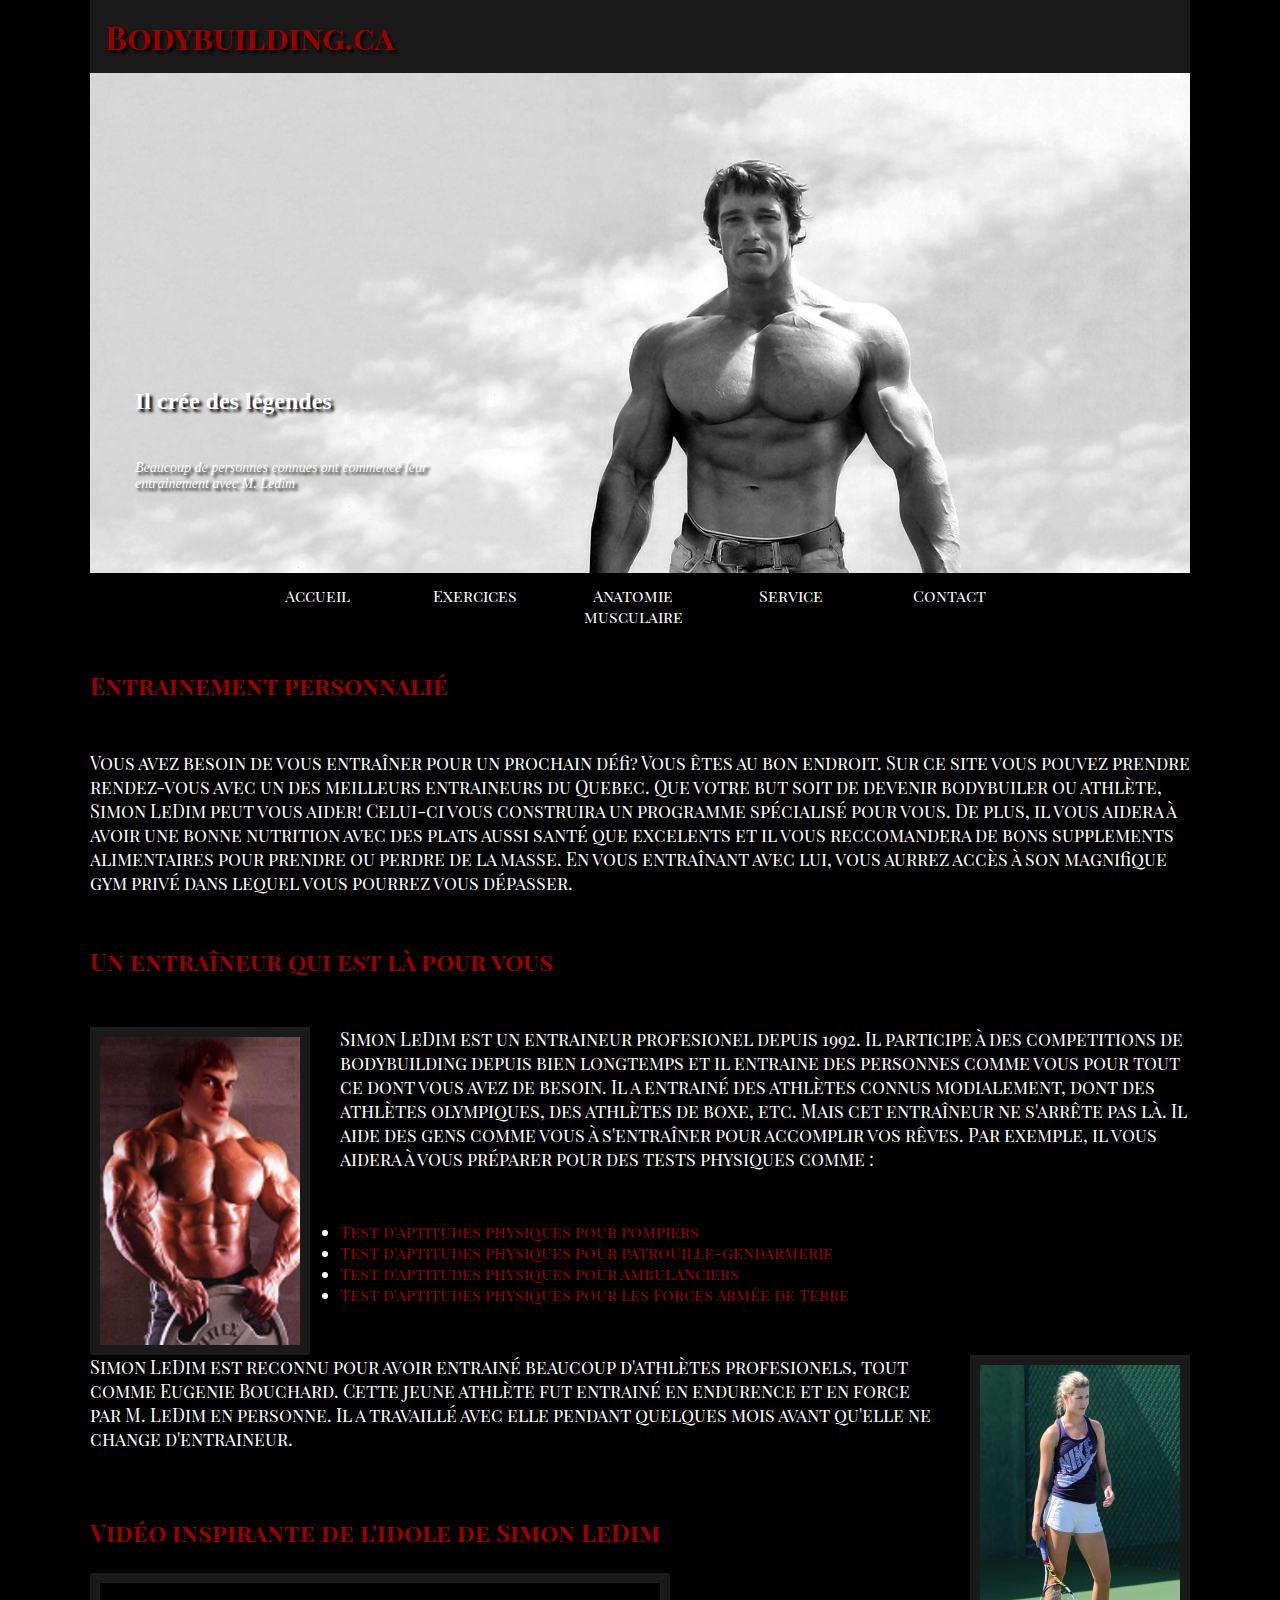
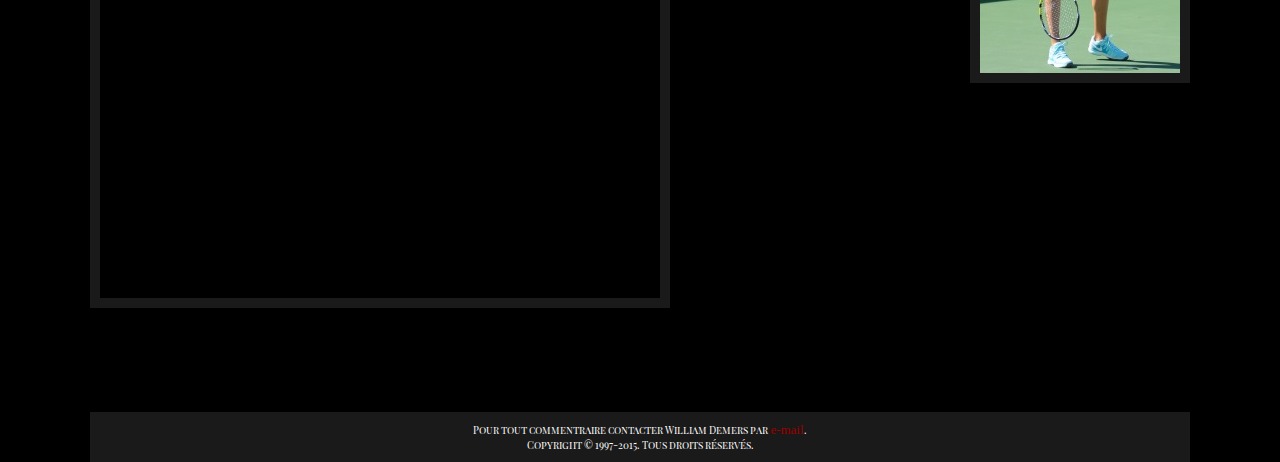
<file: index.html>
<!DOCTYPE html>
<html>
	<head>
		<title>BODYBUILDING.CA</title>
		<meta charset="utf-8" />
		<link rel="stylesheet" href="css/stylesheet.css" />
		<link rel="icon" type="image/png" href="images/muscle_haut_page.png" />
		<link href='https://fonts.googleapis.com/css?family=Playfair+Display+SC:400,900' rel='stylesheet' type='text/css'>
	</head>
	
	<body>
		<div id="container">
			<header>
				<h1>Bodybuilding.ca</h1>
				<div id="slider">
<div class="slides">

<!-- First slide -->
<div class="slider">
<div class="legend"></div>
<div class="content">
<div class="content-txt">
<h1> Il crée des légendes </h1>
<h2> Beaucoup de personnes connues ont commencé leur entrainement avec M. Ledim </h2>
</div>
</div>
<div class="images">
<img src="images/Arnol.jpg" alt="Arnold">
</div>
</div>

<!-- Second slide -->
<div class="slider">
<div class="legend"></div>
<div class="content">
<div class="content-txt">
<h1> Une salle faite pour vous </h1>
<h2> Notre entraineur à une salle d'éntrainement qui conviens à tous </h2>
</div>
</div>
<div class="images">
<img src="images/Gym_1.jpg" alt="Gym">
</div>
</div>

<!-- Third slide -->
<div class="slider">
<div class="legend"></div>
<div class="content">
<div class="content-txt">
<h1> Il vous prépare à toute éventualité</h1>
<h2> Si vous pensez ne pas être prêt pour votre prochain défi, vous êtes au bon endroit! </h2>
</div>
</div>
<div class="images">
<img src="images/Arny.jpg" alt="Army">
</div>
</div>

<!-- Fourth slide -->
<div class="slider">
<div class="legend"></div>
<div class="content">
<div class="content-txt">
<h1> Just do it! </h1>
</div>
</div>
<div class="images">
<img src="images/nowhere.jpg" alt="Personne musclé">
</div>
</div>

</div>
</div>
			</header>
			<nav>
				<ul>
					<li><a href="index.html">Accueil<br/>&nbsp;</a></li>
					<li><a href="Exercices.html">Exercices<br/>&nbsp;</a></li>
					<li><a href="Anatomie_musculaire.html">Anatomie musculaire</a></li>
					<li><a href="Service.html">Service<br/>&nbsp;</a></li>
					<li><a href="Contact.html">Contact<br/>&nbsp;</a></li>
				</ul>
			</nav>
			<section>
				<h2> Entrainement personnalié </h2>
				<p> Vous avez besoin de vous entraîner pour un prochain défi? Vous êtes au bon endroit. Sur ce site vous pouvez prendre rendez-vous avec un des meilleurs entraineurs du Quebec. Que votre but soit de devenir bodybuiler ou athlète, Simon LeDim peut vous aider!
				Celui-ci vous construira un programme spécialisé pour vous. De plus, il vous aidera à avoir une bonne nutrition avec des plats aussi santé que excelents et il vous reccomandera de bons supplements alimentaires pour prendre ou perdre de la masse.
				En vous entraînant avec lui, vous aurrez accès à son magnifique gym privé dans lequel vous pourrez vous dépasser.</p>
				
				
				<h2>Un entraîneur qui est là pour vous</h2>
				<p><img src="images/super_dim.png" class="left" alt="LeDim"/>Simon LeDim est un entraineur profesionel depuis 1992. Il participe à des competitions de bodybuilding depuis bien longtemps et il entraine des personnes comme vous pour tout ce dont vous avez de besoin. Il a entrainé des athlètes connus modialement, dont des athlètes olympiques, des athlètes de boxe, etc.
				Mais cet entraîneur ne s'arrête pas là. Il aide des gens comme vous à s'entraîner pour accomplir vos rêves. Par exemple, il vous aidera à vous préparer pour des tests physiques comme : </p>
				<ul>
					<li><a href="http://www2.cslaval.qc.ca/ipiq/IMG/pdf/testsprealables.pdf" target="_blank">Test d'aptitudes physiques pour pompiers</a></li>
					<li><a href="http://www.enpq.qc.ca/fileadmin/Fichiers_client/centre_documentaire/tap_enpq_2007.pdf" target="_blank">Test d'aptitudes physiques pour patrouille-gendarmerie</a></li>
					<li><a href="http://www.cegepsth.qc.ca/sites/default/files/images/programmes/TAPTAP.pdf" target="_blank">Test d'aptitudes physiques pour ambulanciers </a></li>
					<li><a href="http://www.cmrsj-rmcsj.forces.gc.ca/videos/tap-ppt/ftr-taf-fra.asp" target="_blank">Test d'aptitudes physiques pour les Forces Armée de Terre</a></li>
				</ul>
				<p><a href="https://fr.wikipedia.org/wiki/Eugenie_Bouchard" target="_blank"><img src="images/Eugenie_Bouchard.jpg" class="right" alt="Eugenie Bouchard"/></a>Simon LeDim est reconnu pour avoir entrainé beaucoup d'athlètes profesionels, tout comme Eugenie Bouchard. Cette jeune athlète fut entrainé en endurence et en force par
				M. LeDim en personne. Il a travaillé avec elle pendant quelques mois avant qu'elle ne change d'entraineur.
				
				<h2 class="inspiration"> Vidéo inspirante de l'idole de Simon LeDim </h2>
				<iframe class="video1" width="560" height="315" src="https://www.youtube.com/embed/o9zCgPtsups" frameborder="0" allowfullscreen></iframe>
			</section>
			<footer>
				<p>Pour tout commentraire contacter William Demers par <a href="mailto:dimers@hotmail.com">e-mail</a>.</p>
				<p>Copyright © 1997-2015. Tous droits réservés.</p>
			</footer>
		</div>
	</body>
</html>
</file>
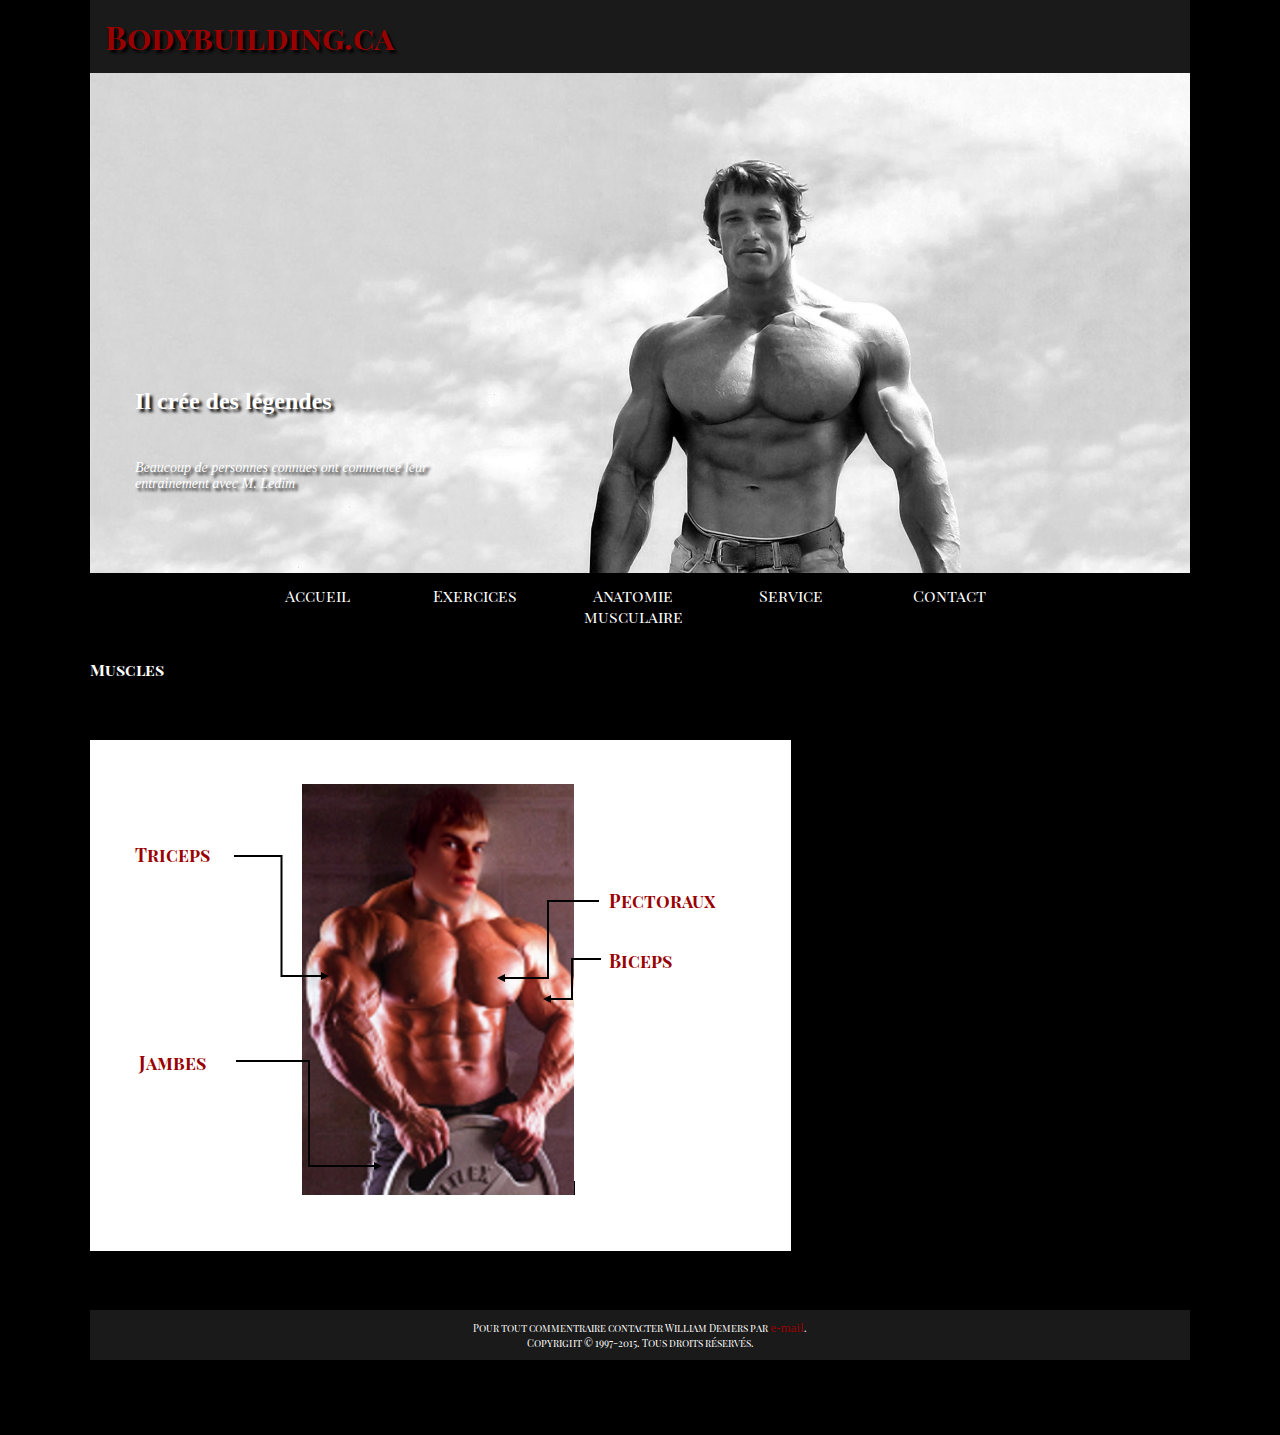
<file: Anatomie_musculaire.html>
<!DOCTYPE html>
<html>
	<head>
		<title>BODYBUILDING.CA</title>
		<meta charset="utf-8" />
		<link rel="stylesheet" href="css/stylesheet.css" />
		<link rel="icon" type="image/png" href="images/muscle_haut_page.png" />
		<link href='https://fonts.googleapis.com/css?family=Playfair+Display+SC:400,900' rel='stylesheet' type='text/css'>
	</head>
	
	<body>
		<div id="container">
			<header>
				<h1>Bodybuilding.ca</h1>
				<div id="slider">
<div class="slides">

<!-- First slide -->
<div class="slider">
<div class="legend"></div>
<div class="content">
<div class="content-txt">
<h1> Il crée des légendes </h1>
<h2> Beaucoup de personnes connues ont commencé leur entrainement avec M. Ledim </h2>
</div>
</div>
<div class="images">
<img src="images/Arnol.jpg" alt="Arnold">
</div>
</div>

<!-- Second slide -->
<div class="slider">
<div class="legend"></div>
<div class="content">
<div class="content-txt">
<h1> Une salle faite pour vous </h1>
<h2> Notre entraineur à une salle d'éntrainement qui conviens à tous </h2>
</div>
</div>
<div class="images">
<img src="images/Gym_1.jpg" alt="Gym">
</div>
</div>

<!-- Third slide -->
<div class="slider">
<div class="legend"></div>
<div class="content">
<div class="content-txt">
<h1> Il vous prépare à toute éventualité</h1>
<h2> Si vous pensez ne pas être prêt pour votre prochain défi, vous êtes au bon endroit! </h2>
</div>
</div>
<div class="images">
<img src="images/Arny.jpg" alt="Army">
</div>
</div>

<!-- Fourth slide -->
<div class="slider">
<div class="legend"></div>
<div class="content">
<div class="content-txt">
<h1> Just do it! </h1>
</div>
</div>
<div class="images">
<img src="images/nowhere.jpg" alt="Personne musclé">
</div>
</div>

</div>
</div>
			</header>
			<nav>
				<ul>
					<li><a href="index.html">Accueil<br/>&nbsp;</a></li>
					<li><a href="Exercices.html">Exercices<br/>&nbsp;</a></li>
					<li><a href="Anatomie_musculaire.html">Anatomie musculaire</a></li>
					<li><a href="Service.html">Service<br/>&nbsp;</a></li>
					<li><a href="Contact.html">Contact<br/>&nbsp;</a></li>
				</ul>
			</nav>
			<section>
			<h4>Muscles</h4>
				<div style="position:relative; height:500px">
				
				<div style="position:absolute;z-index:1"><img src="images/Dim_muscle.PNG" alt="LeDim"></div>
				
				<div style="position:absolute;top:87px; width:165px; height:400px; z-index:2;font-size:200%">
				<center><b><a href="https://fr.wikipedia.org/wiki/Muscle_triceps" target="_blank">Triceps</a></b></center>
				</div> 
				<div style="position:absolute;top:193px; width:1100px; height:400px; z-index:3;font-size:200%">
				<center><b><a href="https://fr.wikipedia.org/wiki/Muscle_biceps" target="_blank">Biceps</a></b></center>
				</div>
				<div style="position:absolute;top:133px; width:1145px; height:50px; z-index:4;font-size:200%">
				<center><b><a href="https://fr.wikipedia.org/wiki/Pectoral" target="_blank">Pectoraux</a></b></center>
				</div>
				<div style="position:absolute;top:295px; width:165px; height:400px; z-index:5;font-size:200%">
				<center><b><a href="https://fr.wikipedia.org/wiki/Liste_des_muscles_du_corps_humain#Muscles_de_la_jambe_.2824.29" target="_blank">Jambes</a></b></center>
				</div>
				</div>
				
			</section>
			<footer>
				<p>Pour tout commentraire contacter William Demers par <a href="mailto:dimers@hotmail.com">e-mail</a>.</p>
				<p>Copyright © 1997-2015. Tous droits réservés.</p>
			</footer>
		</div>
	</body>
</html>
</file>
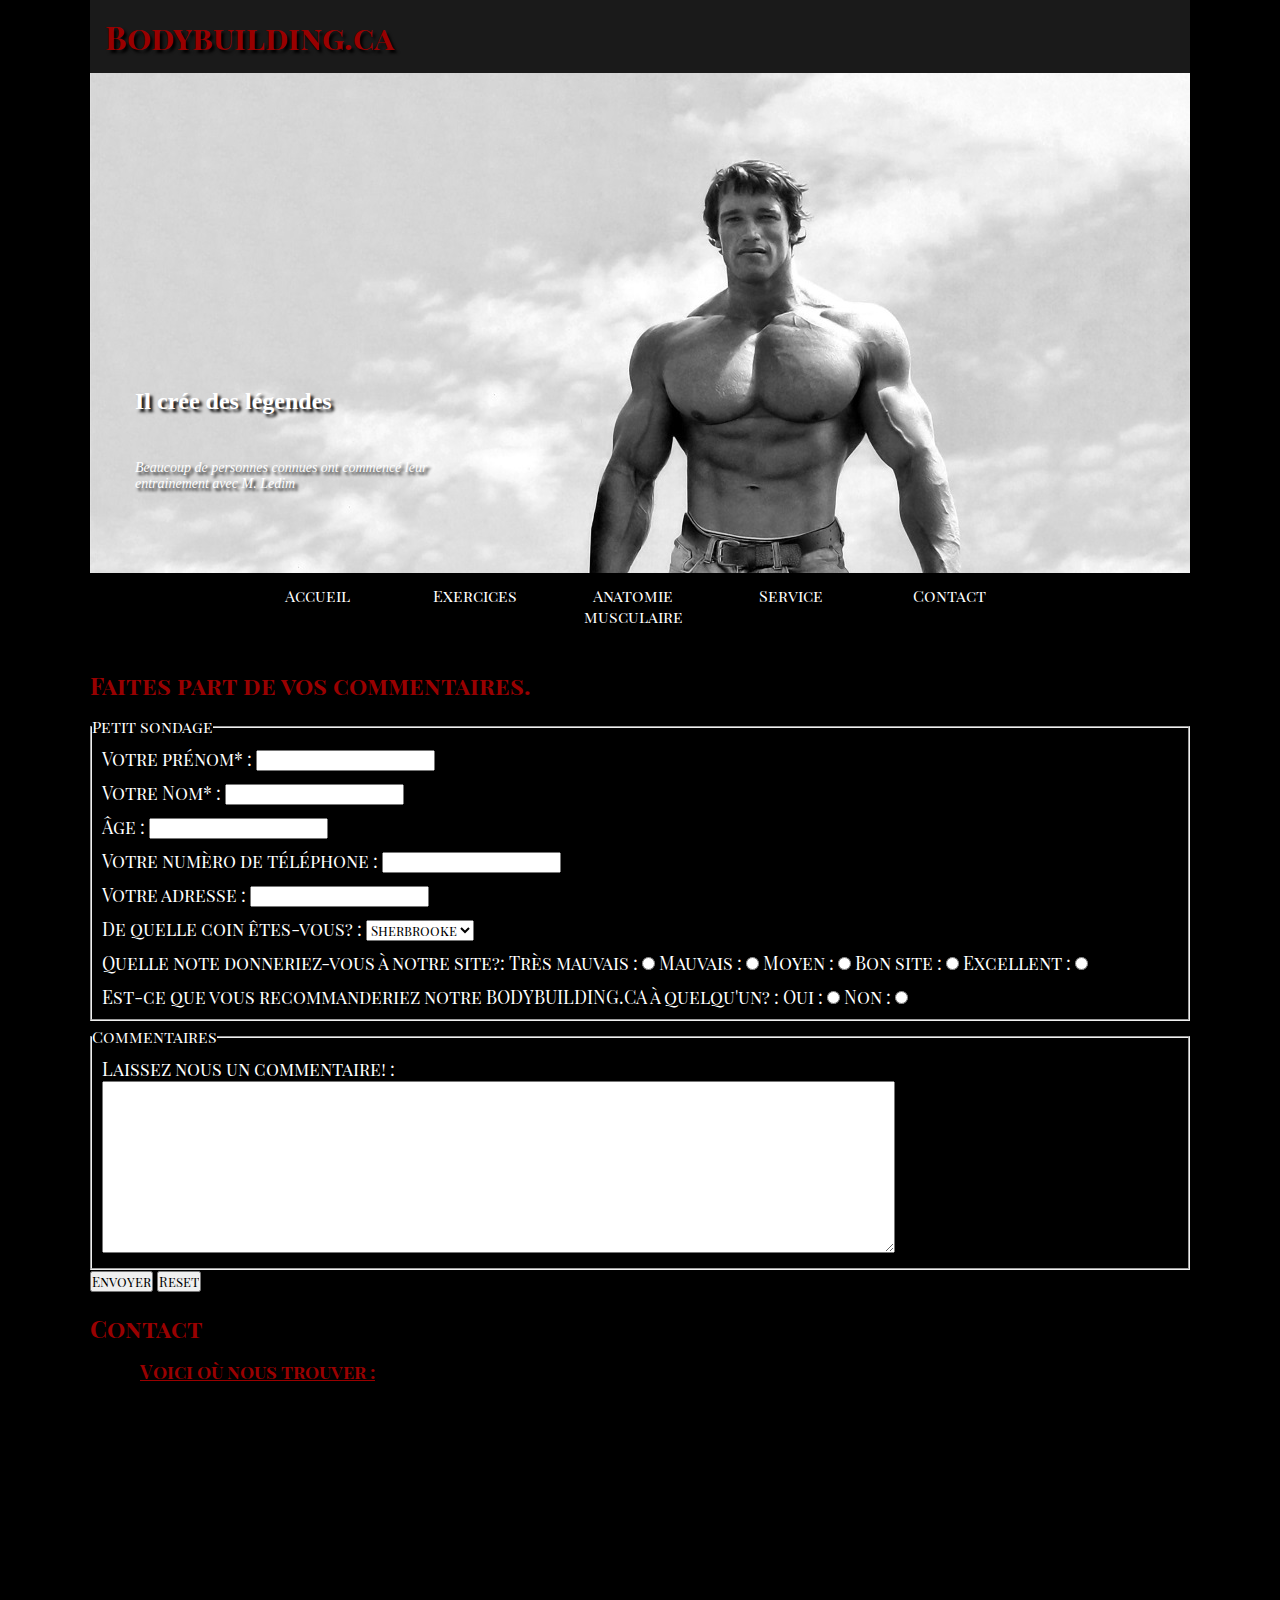
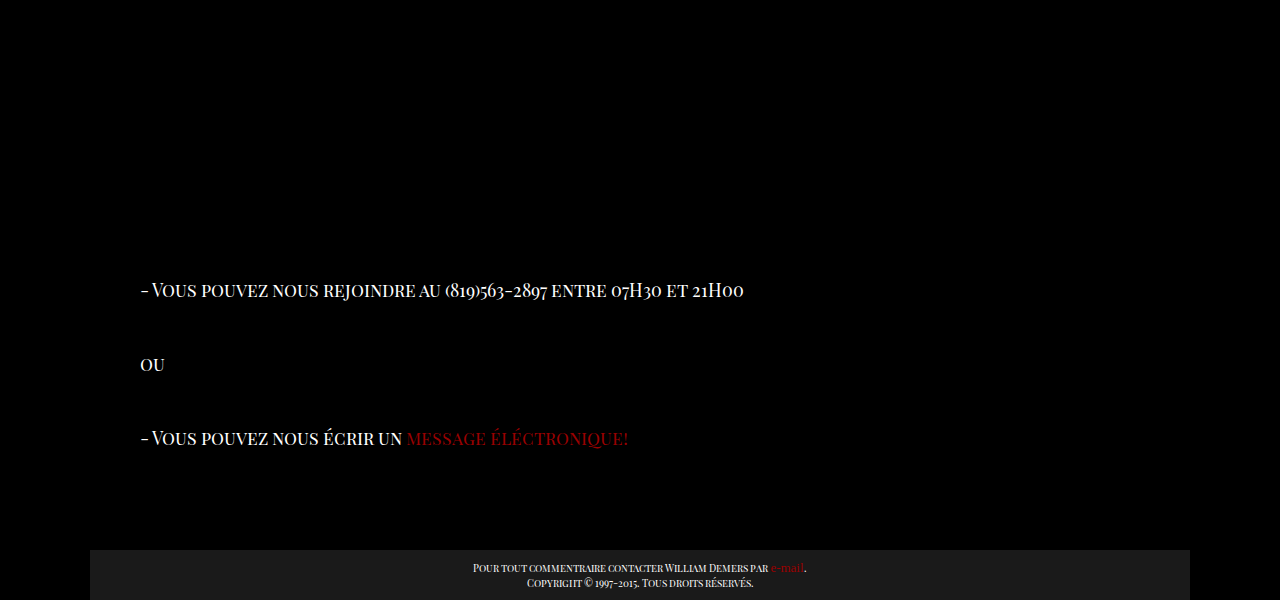
<file: Contact.html>
<!DOCTYPE html>
<html>
	<head>
		<title>BODYBUILDING.CA</title>
		<meta charset="utf-8" />
		<link rel="stylesheet" href="css/stylesheet.css" />
		<link rel="icon" type="image/png" href="images/muscle_haut_page.png" />
		<link href='https://fonts.googleapis.com/css?family=Playfair+Display+SC:400,900' rel='stylesheet' type='text/css'>
	</head>
	
	<body>
		<div id="container">
			<header>
				<h1>Bodybuilding.ca</h1>
				<div id="slider">
<div class="slides">

<!-- First slide -->
<div class="slider">
<div class="legend"></div>
<div class="content">
<div class="content-txt">
<h1> Il crée des légendes </h1>
<h2> Beaucoup de personnes connues ont commencé leur entrainement avec M. Ledim </h2>
</div>
</div>
<div class="images">
<img src="images/Arnol.jpg" alt="Arnold">
</div>
</div>

<!-- Second slide -->
<div class="slider">
<div class="legend"></div>
<div class="content">
<div class="content-txt">
<h1> Une salle faite pour vous </h1>
<h2> Notre entraineur à une salle d'éntrainement qui conviens à tous </h2>
</div>
</div>
<div class="images">
<img src="images/Gym_1.jpg" alt="Gym">
</div>
</div>

<!-- Third slide -->
<div class="slider">
<div class="legend"></div>
<div class="content">
<div class="content-txt">
<h1> Il vous prépare à toute éventualité</h1>
<h2> Si vous pensez ne pas être prêt pour votre prochain défi, vous êtes au bon endroit! </h2>
</div>
</div>
<div class="images">
<img src="images/Arny.jpg" alt="Army">
</div>
</div>

<!-- Fourth slide -->
<div class="slider">
<div class="legend"></div>
<div class="content">
<div class="content-txt">
<h1> Just do it! </h1>
</div>
</div>
<div class="images">
<img src="images/nowhere.jpg" alt="Personne musclé">
</div>
</div>

</div>
</div>
			</header>
			<nav>
				<ul>
					<li><a href="index.html">Accueil<br/>&nbsp;</a></li>
					<li><a href="Exercices.html">Exercices<br/>&nbsp;</a></li>
					<li><a href="Anatomie_musculaire.html">Anatomie musculaire</a></li>
					<li><a href="Service.html">Service<br/>&nbsp;</a></li>
					<li><a href="Contact.html">Contact<br/>&nbsp;</a></li>
				</ul>
			</nav>
			<section>
				<h2>Faites part de vos commentaires.</h2>
					<form  method="post" action="reponse.html">
					<fieldset>
						<legend>Petit sondage</legend>
						<p><label for="prenom">Votre prénom</label>* : <input type="text" name="prenom" id="prenom" /></p>
						<p><label for="Nom">Votre Nom</label>* : <input type="text" name="Nom" id="Nom" /></p>
						<p><label for="age">Âge</label> : <input type="number" name="age" id="age"/></p>
						<p><label for="phone">Votre numèro de téléphone</label> : <input type="tel" name="phone" id="phone" /></p>
						<p><label for="adresse">Votre adresse</label> : <input type="text" name="adresse" id="adresse" /></p>
						<p><label for="region">De quelle coin êtes-vous?</label> : <select name="region" id="region">
							<option value="Sherbrooke">Sherbrooke</option>
							<option value="Magog">Magog</option>
							<option value="Windsor">Windsor</option>
							<option value="Waterville">Waterville</option>
							<option value="Autre">Autre</option>
						</select></p>
						<p>Quelle note donneriez-vous à notre site?: 
							<label for="1">Très mauvais </label> : <input type="radio" name="note" value="1" id="1" />
							<label for="2">Mauvais</label> : <input type="radio" name="note" value="2" id="2" />
							<label for="3">Moyen</label> : <input type="radio" name="note" value="3" id="3" />
							<label for="4">Bon site</label> : <input type="radio" name="note" value="4" id="4" />
							<label for="5">Excellent</label> : <input type="radio" name="note" value="5" id="5" />
							</p>
						<P>
							Est-ce que vous recommanderiez notre BODYBUILDING.CA à quelqu'un? : 
								  <label for="oui">Oui</label> : <input type="radio" name="recom" value="oui" id="oui" />
								 <label for="non"> Non</label> : <input type="radio" name="recom" value="non" id="non" />	
						</p>
						</fieldset>
						<fieldset>
							<legend>Commentaires</legend>
							<p><label for="commentaire">Laissez nous un commentaire!</label> : 
							<textarea name="commentaire" id="commentaire" rows="10" cols="97"></textarea></p>
						</fieldset>
							<input type="submit" value="Envoyer" />
							<input type="reset" value="Reset" />
					</form>
				<h2>Contact</h2>
				
				<h3> Voici où nous trouver : </h3>
				<iframe src="https://www.google.com/maps/embed?pb=!1m18!1m12!1m3!1d2802.6131124525314!2d-71.97479679905543!3d45.37680163319025!2m3!1f0!2f0!3f0!3m2!1i1024!2i768!4f13.1!3m3!1m2!1s0x4cb64b37d7fd4543%3A0x605967022824a814!2sRue+de+Villemontel%2C+Sherbrooke%2C+QC+J1N+1Z5!5e0!3m2!1sfr!2sca!4v1450396706358" class="map" width="600" height="450" frameborder="0" style="border:0" allowfullscreen></iframe>
				<p class="contact">- Vous pouvez nous rejoindre au (819)563-2897 entre 07H30 et 21H00</p>
				<P class="contact">ou</p>
				<p class="contact">- Vous pouvez nous écrir un <a href="mailto:dimers@hotmail.com">message éléctronique!</a></p>
			</section>
			<footer>
				<p>Pour tout commentraire contacter William Demers par <a href="mailto:dimers@hotmail.com">e-mail</a>.</p>
				<p>Copyright © 1997-2015. Tous droits réservés.</p>
			</footer>
		</div>
	</body>
</html>
</file>
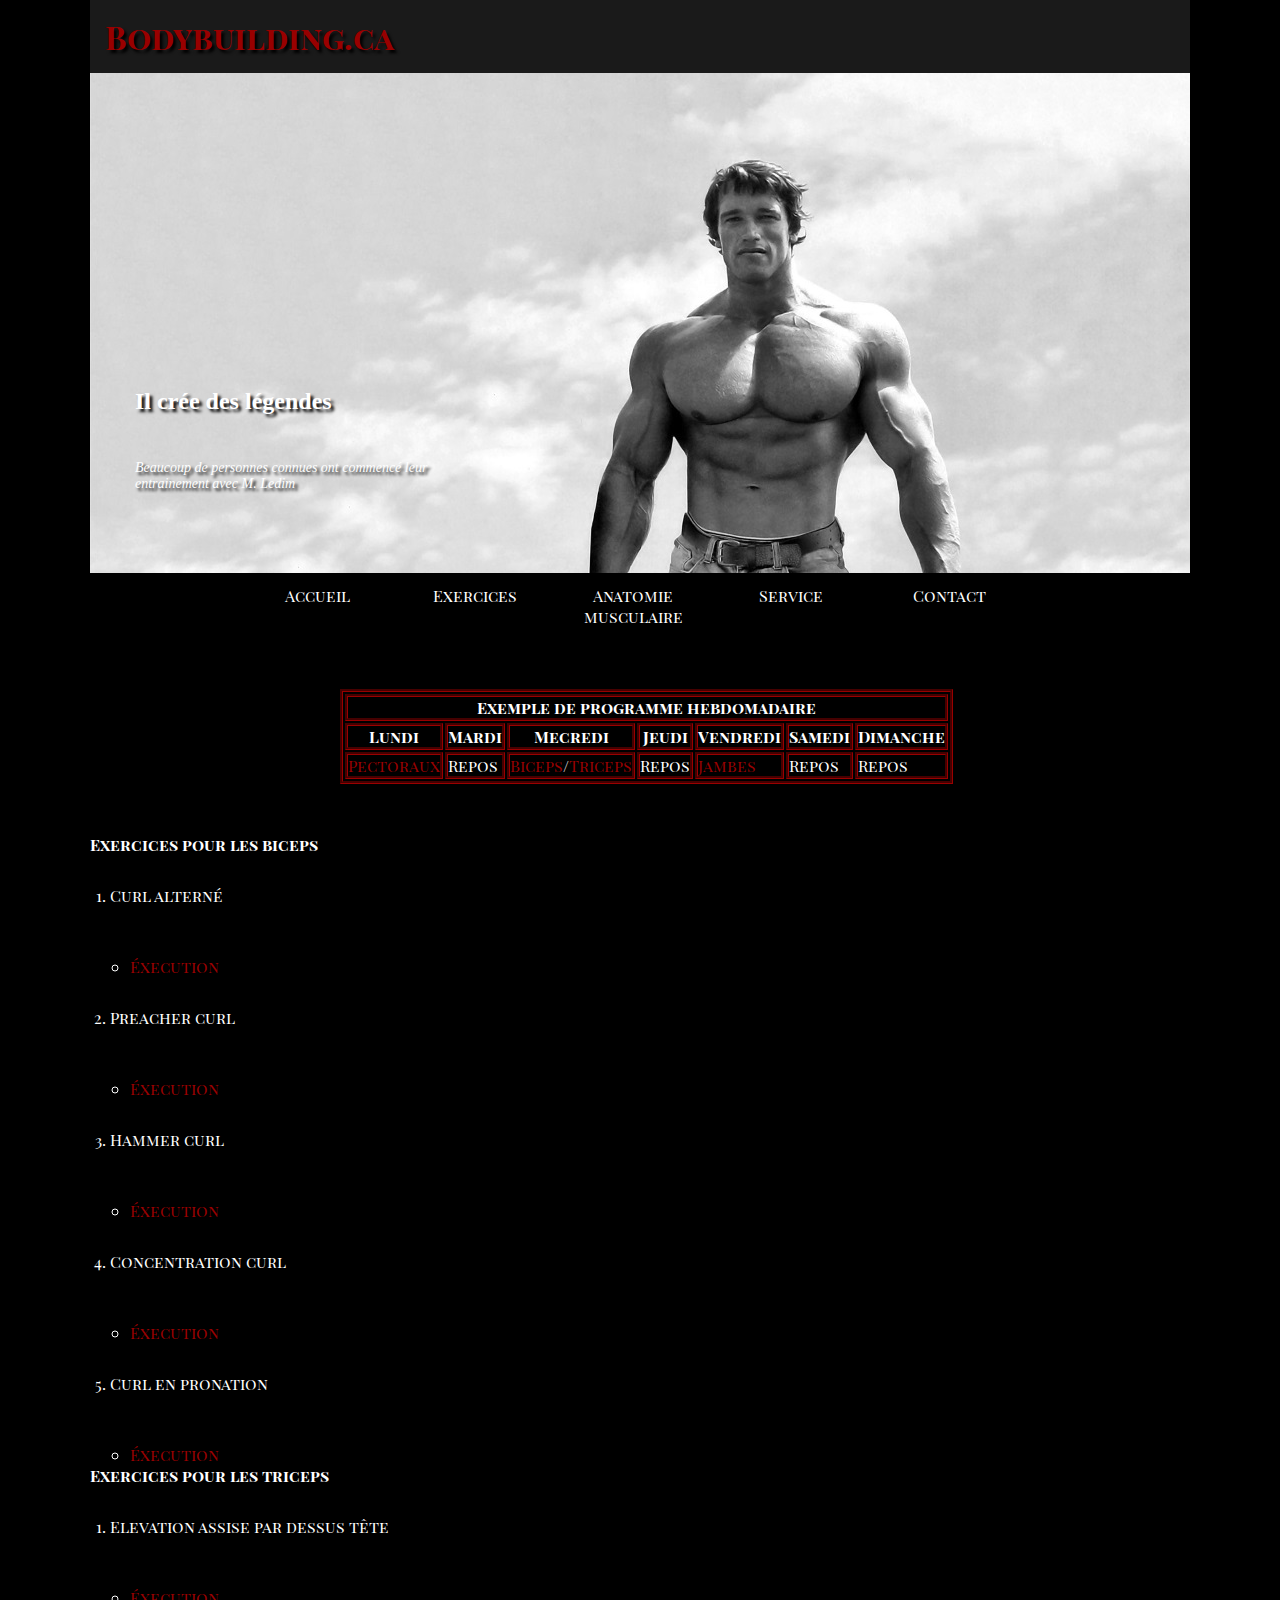
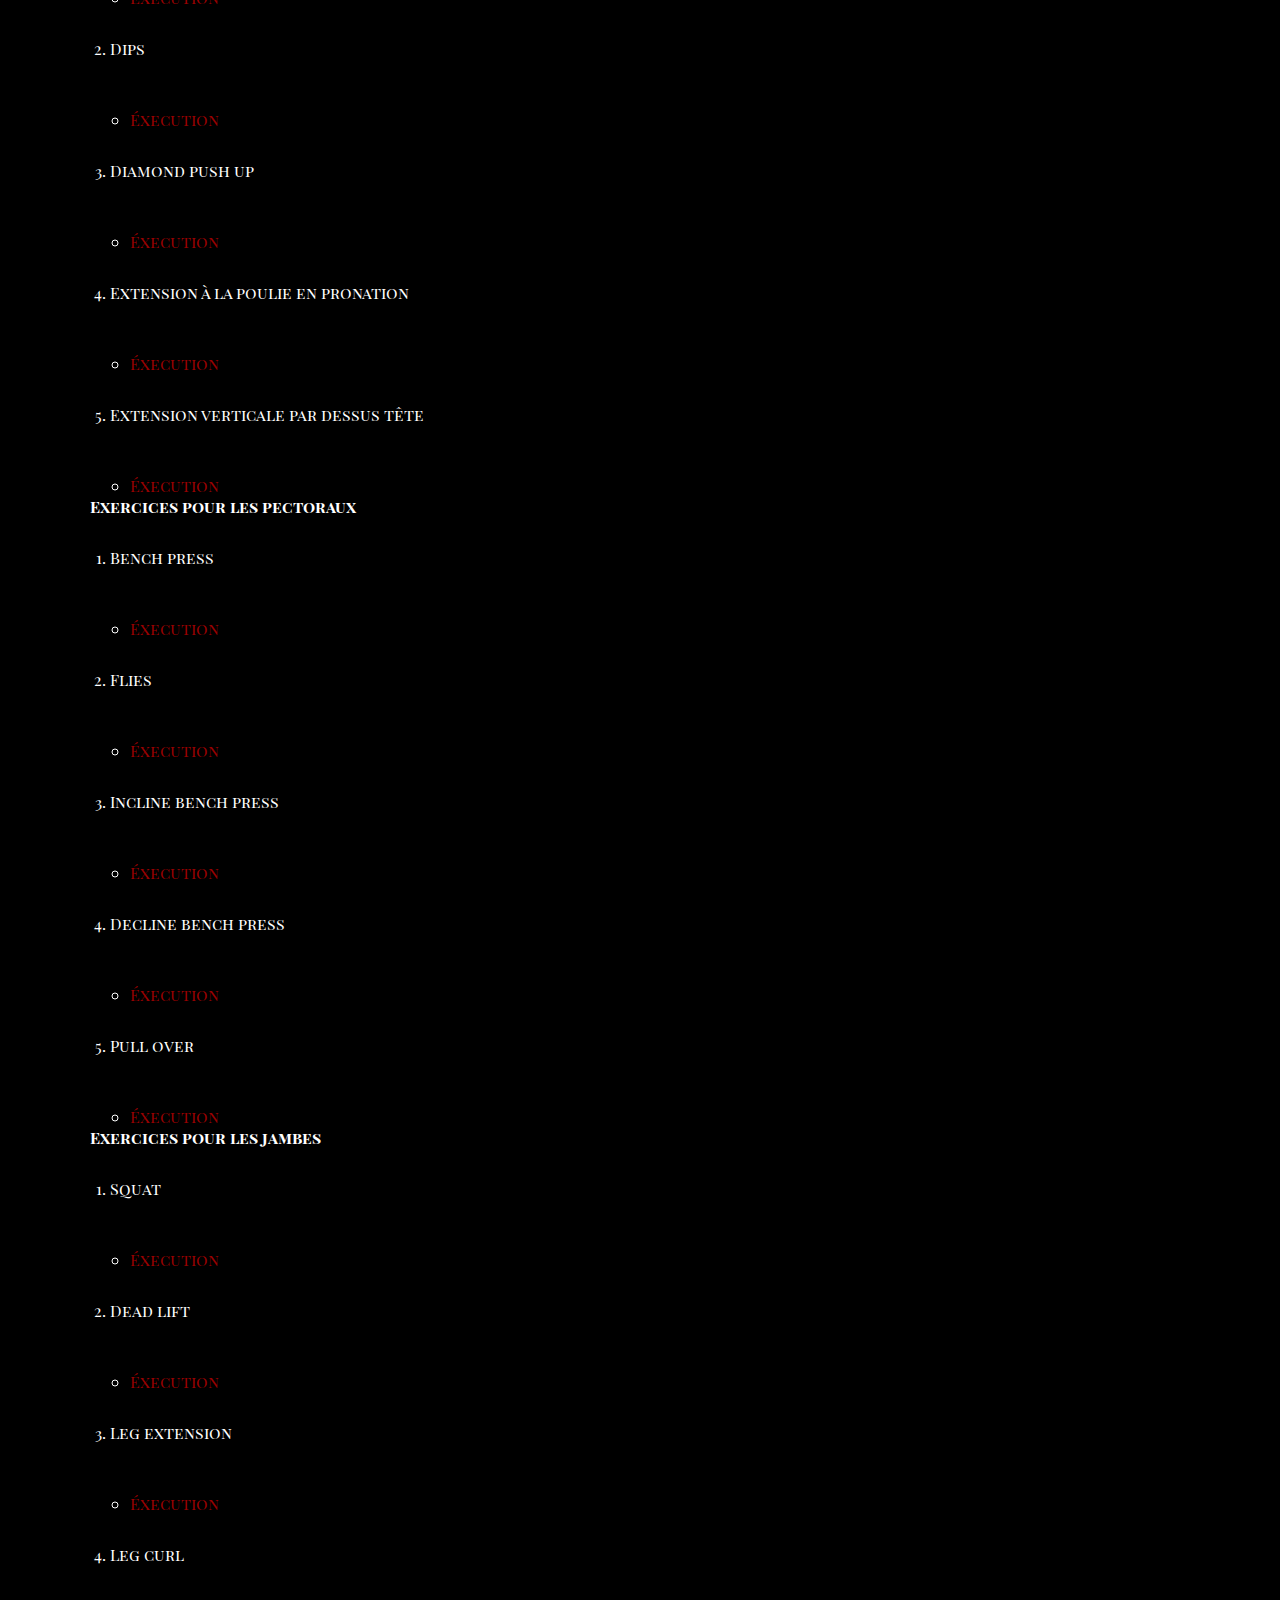
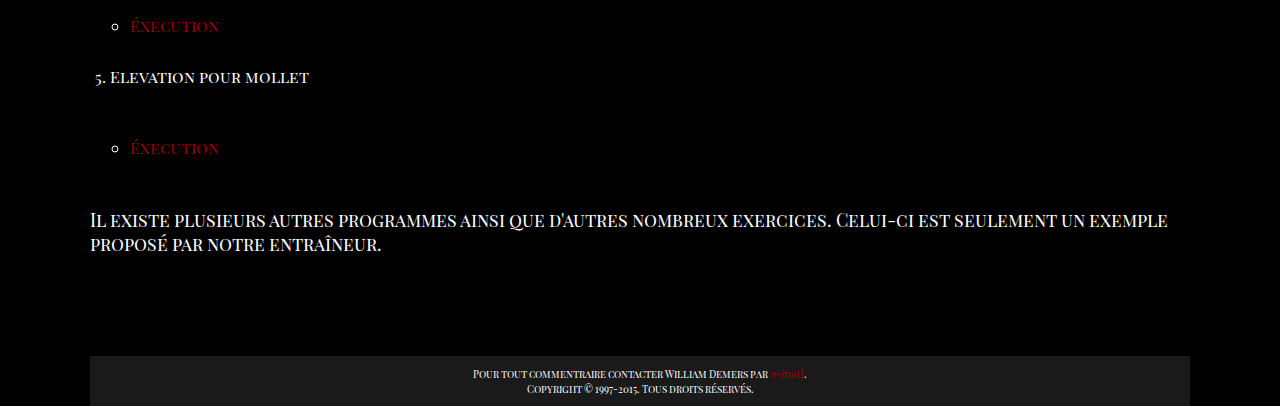
<file: Exercices.html>
<!DOCTYPE html>
<html>
	<head>
		<title>BODYBUILDING.CA</title>
		<meta charset="utf-8" />
		<link rel="stylesheet" href="css/stylesheet.css" />
		<link rel="icon" type="image/png" href="images/muscle_haut_page.png" />
		<link href='https://fonts.googleapis.com/css?family=Playfair+Display+SC:400,900' rel='stylesheet' type='text/css'>
	</head>
	
	<body>
		<div id="container">
			<header>
				<h1>Bodybuilding.ca</h1>
				<div id="slider">
<div class="slides">

<!-- First slide -->
<div class="slider">
<div class="legend"></div>
<div class="content">
<div class="content-txt">
<h1> Il crée des légendes </h1>
<h2> Beaucoup de personnes connues ont commencé leur entrainement avec M. Ledim </h2>
</div>
</div>
<div class="images">
<img src="images/Arnol.jpg" alt="Arnold">
</div>
</div>

<!-- Second slide -->
<div class="slider">
<div class="legend"></div>
<div class="content">
<div class="content-txt">
<h1> Une salle faite pour vous </h1>
<h2> Notre entraineur à une salle d'éntrainement qui conviens à tous </h2>
</div>
</div>
<div class="images">
<img src="images/Gym_1.jpg" alt="Gym">
</div>
</div>

<!-- Third slide -->
<div class="slider">
<div class="legend"></div>
<div class="content">
<div class="content-txt">
<h1> Il vous prépare à toute éventualité</h1>
<h2> Si vous pensez ne pas être prêt pour votre prochain défi, vous êtes au bon endroit! </h2>
</div>
</div>
<div class="images">
<img src="images/Arny.jpg" alt="Army">
</div>
</div>

<!-- Fourth slide -->
<div class="slider">
<div class="legend"></div>
<div class="content">
<div class="content-txt">
<h1> Just do it! </h1>
</div>
</div>
<div class="images">
<img src="images/nowhere.jpg" alt="Personne musclé">
</div>
</div>

</div>
</div>
			<script type="text/javascript">
			function toggleDisplay(elmt)
			{
			if(typeof elmt == "string")
			elmt = document.getElementById(elmt);
			if(elmt.style.display == "none")
			elmt.style.display = "";
			else
			elmt.style.display = "none";
			}
			</script>		
		</header>
			<nav>
				<ul>
					<li><a href="index.html">Accueil<br/>&nbsp;</a></li>
					<li><a href="Exercices.html">Exercices<br/>&nbsp;</a></li>
					<li><a href="Anatomie_musculaire.html">Anatomie musculaire</a></li>
					<li><a href="Service.html">Service<br/>&nbsp;</a></li>
					<li><a href="Contact.html">Contact<br/>&nbsp;</a></li>
				</ul>
			</nav>
			<section>
			
			<table>
				<tr>
					<th colspan="7">Exemple de programme hebdomadaire</th>
				</tr>
				<tr>
					<th>Lundi</th>
					<th>Mardi</th>
					<th>Mecredi</th>
					<th>Jeudi</th>
					<th>Vendredi</th>
					<th>Samedi</th>
					<th>Dimanche</th>
				</tr>
				<tr>
					<td><a href="#chest">Pectoraux</a></td>
					<td>Repos</td>
					<td><a href="#biceps">Biceps</a>/<a href="#triceps">Triceps</a></td>
					<td>Repos</td>
					<td><a href="#leg">Jambes</a></td>
					<td>Repos</td>
					<td>Repos</td>
				</tr> 
					
			</table>




			<h4 id="biceps">Exercices pour les biceps</h4>
			<ol>
					<li><div id="exercice_1">Curl alterné</div>
			<div id="curl_alterne" style="display: none;">Les haltères le long de votre corps en prise marteau ( Ceci est votre position initiale ) Effectuez ensuite une flexion du coude et amenez un des poids devant vous, la paume face à vous puis redescendez le poid en prise marteau à vos côtés, alternez les deux bras.</div>
			<ul><li><a href="javascript: toggleDisplay('curl_alterne');">Éxecution</a></li></ul></li>
			
					<li><div id="exercice_2">Preacher curl</div>
			<div id="preacher_curl" style="display: none;">Cet exercice se fait au pupitre ou à la macine.Tout d'abord, appuyez vos triceps sur le pupitre, poids à la main, les paumes vers vous, puis amenez le poid jusqu'à la pleine flexion de vos coudes puis redescendez le poid.</div>
			<ul><li><a href="javascript: toggleDisplay('preacher_curl');">Éxecution</a></li></ul></li>
			
					<li><div id="exercice_3">Hammer curl</div>
			<div id="hammer_curl" style="display: none;">Ayez un poid dans chaque main le long de votre corps,paumes perpendiculaire à celui-ci( ce qu'on appelle la prise marteau ). Tout en gardant vos coude contre vous, remonter les poids au même moment à un angle inférieur à 90 degrées puis redescendez les poids</div>
			<ul><li><a href="javascript: toggleDisplay('hammer_curl');">Éxecution</a></li></ul></li>
			
					<li><div id="exercice_4">Concentration curl</div>
			<div id="Concentration_curl" style="display: none;">Un poids dans une main, le tricep accoter sur un pupitre, descender le poid jusqu'à l'extension complète de votre bras puis remonter jusqu'à sa plein flexion.Alternez de bras.</div>
			<ul><li><a href="javascript: toggleDisplay('Concentration_curl');">Éxecution</a></li></ul></li>
			
					<li><div id="exercice_5">Curl en pronation</div>
			<div id="Curl_en_pronation" style="display: none;">Une barbell dans les mains, relevez le poid le dessus des mains vers vous(prise en pronation)</div>
			<ul><li><a href="javascript: toggleDisplay('Curl_en_pronation');">Éxecution</a></li></ul></li>
			</ol>
			
			
			
			
			<h4 id="triceps">Exercices pour les triceps</h4>
			<ol>
					<li><div id="exercice_6">Elevation assise par dessus tête</div>
			<div id="elevation" style="display: none;">Cet exercice se fait assis.Un dumbell dans les main au dessus de votre tête, amenez le poid derriere votre tête au niveau de la nuque puis remontez.</div>
			<ul><li><a href="javascript: toggleDisplay('elevation');">Éxecution</a></li></ul></li>
			
					<li><div id="exercice_7">Dips</div>
			<div id="dips" style="display: none;">Les dips se font à une station de dips. Montez sur la station en gardant vos bras tendus. Pliez vos bras afin qu'ils forment un angle de 90 degrée puis remontez. Attention à ne pas trop pencher le buste cela aura pour effet de solliciter le bas de vos pectoraux.</div>
			<ul><li><a href="javascript: toggleDisplay('dips');">Éxecution</a></li></ul></li>
			
					<li><div id="exercice_8">Diamond push up</div>
			<div id="diamond" style="display: none;">Placez vous en formation de push up au sol.Joignez les bouts de vos indexs et vos pouces pour ainsi former un lozange avec vos mains.Descendez votre corp le plus bas possible puis remontez. Attention à garder le corp droit.</div>
			<ul><li><a href="javascript: toggleDisplay('diamond');">Éxecution</a></li></ul></li>
			
					<li><div id="exercice_9">Extension à la poulie en pronation</div>
			<div id="poulie" style="display: none;">Cet exercice nécessite une poulie haute. Attrapez la poulie tout en gardant les paumes vers vous. Effectuez une extension complète de vos bras puis remontez lentement.</div>
			<ul><li><a href="javascript: toggleDisplay('poulie');">Éxecution</a></li></ul></li>
			
					<li><div id="exercice_10">Extension verticale par dessus tête</div>
			<div id="extension" style="display: none;">Cet exercice se fait avec une poulie basse. Selectionnez l'accessoire corde. Tournez vous dos à la poulie avec celle-ci en mains en l'amenant par dessus votre tête. Effectuez une extension complète de vos bras puis remontez lentement.</div>
			<ul><li><a href="javascript: toggleDisplay('extension');">Éxecution</a></li></ul></li>
			</ol>
			
			
			
			
			<h4 id="chest">Exercices pour les pectoraux</h4>
			<ol>
					<li><div id="exercice_11">Bench press</div>
			<div id="bench" style="display: none;">À l'aide d'une barre olympique et d'un banc,vous pourrez effectuer cet exercice essentiel.Ajustez le poid necessaire sur la barre. Couchez vous le dos sur le banc, attrapez la barre en effectuant une extension complète de vos bras. Descendez la barre au niveau de vous pectoraux puis remonter la barre.</div>
			<ul><li><a href="javascript: toggleDisplay('bench');">Éxecution</a></li></ul></li>
			
					<li><div id="exercice_12">Flies</div>
			<div id="flies" style="display: none;">Une fois de plus étendu sur un banc, les poids en prise marteau au dessus de vous, écartez les bras les plus possible puis ramenez les à leur position initiale.</div>
			<ul><li><a href="javascript: toggleDisplay('flies');">Éxecution</a></li></ul></li>
			
					<li><div id="exercice_13">Incline bench press</div>
			<div id="incline" style="display: none;">Cet exercice est identique au bench press parcontre inclinez le banc sur lequel vous vous trouvez.</div>
			<ul><li><a href="javascript: toggleDisplay('incline');">Éxecution</a></li></ul></li>
			
					<li><div id="exercice_14">Decline bench press</div>
			<div id="decline" style="display: none;">Cet exercice est identique au bench press parcontre déclinez le banc sur lequel vous vous trouvez.</div>
			<ul><li><a href="javascript: toggleDisplay('decline');">Éxecution</a></li></ul></li>
			
					<li><div id="exercice_15">Pull over</div>
			<div id="Pull_over" style="display: none;">Toujours étendu sur un banc, un dumbbel en mains, tout en gardant vous bras tendus , amenez le poid au dessus de votre tête puis remonter.</div>
			<ul><li><a href="javascript: toggleDisplay('Pull_over');">Éxecution</a></li></ul></li>
			</ol>
			
			
			
			<h4 id="leg">Exercices pour les jambes</h4>
			<ol>
					<li><div id="exercice_16">Squat</div>
			<div id="squat" style="display: none;">Cet exercice est l'un des meilleurs qui soient. Il sollicite une barre olympique. Amenez la barre sur vos trapèze tout en la gardant en main. Les pieds à la largeur des épaules, légerement sortis vers l'exterieur.Pliez vous jambes en sortant votre fessier et en contractant vos abdos , cela aura pour but de ne surtout pas vous faire cambrer le dos.</div>
			<ul><li><a href="javascript: toggleDisplay('squat');">Éxecution</a></li></ul></li>
			
					<li><div id="exercice_17">Dead lift</div>
			<div id="sdt" style="display: none;">Attrapez une barre olympique, pieds et mains largeur de vos épaules. Allez porter la barre a vos pieds en gardant le dos droit puis remonter.</div>
			<ul><li><a href="javascript: toggleDisplay('sdt');">Éxecution</a></li></ul></li>
			
					<li><div id="exercice_18">Leg extension</div>
			<div id="exten" style="display: none;">Cet exercice se fait à la machine. Installer vous sur la machine puis effectuez une extension de vos jambe puis revenez à la position initiale</div>
			<ul><li><a href="javascript: toggleDisplay('exten');">Éxecution</a></li></ul></li>
			
					<li><div id="exercice_19">Leg curl</div>
			<div id="Leg_curl" style="display: none;">Cet exercice se fait à la machine. Installer vous sur la machine puis effectuez une flexion de vos jambe puis revenez à la position initiale</div>
			<ul><li><a href="javascript: toggleDisplay('Leg_curl');">Éxecution</a></li></ul></li>
			
					<li><div id="exercice_20">Elevation pour mollet</div>
			<div id="mollet" style="display: none;">Avec un dumbbell en main ou à la machine, effectuer un flexion de vos cheville puis redescendez.</div>
			<ul><li><a href="javascript: toggleDisplay('mollet');">Éxecution</a></li></ul></li>
			</ol>
			
			
			<p>Il existe plusieurs autres programmes ainsi que d'autres nombreux exercices. Celui-ci est seulement un exemple proposé par notre entraîneur.</p>
			
			
			</section>
			<footer>
				<p>Pour tout commentraire contacter William Demers par <a href="mailto:dimers@hotmail.com"> e-mail</a>.</p>
				<p>Copyright © 1997-2015. Tous droits réservés.</p>
			</footer>
		</div>
	</body>
</html>
</file>
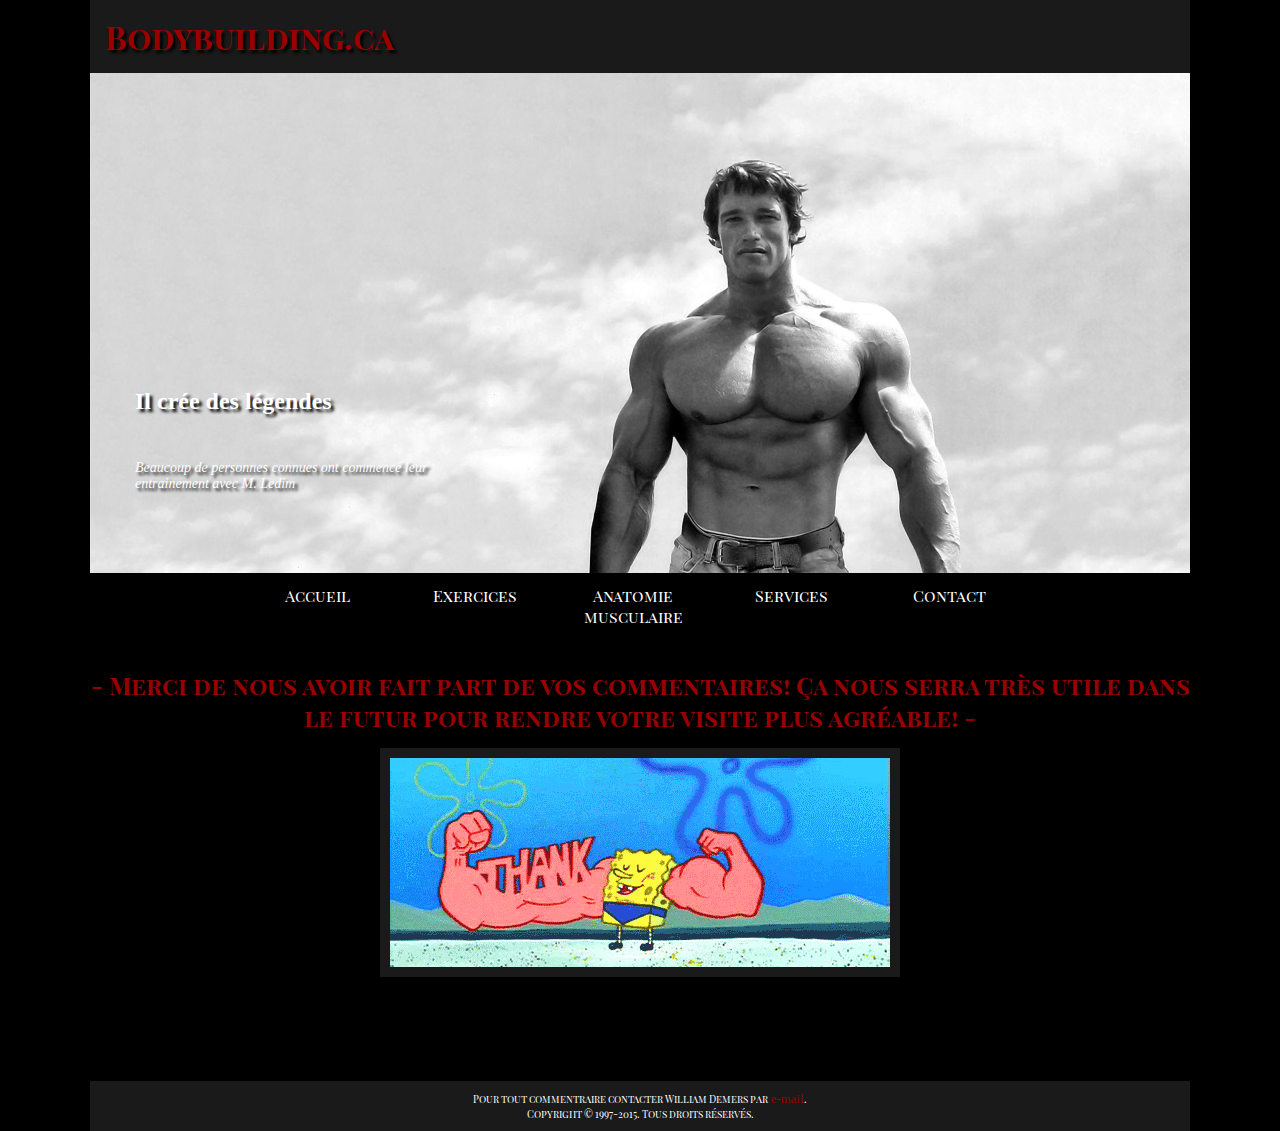
<file: reponse.html>
<!DOCTYPE html>
<html>
	<head>
		<title>Merci!</title>
		<meta charset="utf-8" />
		<link rel="stylesheet" href="css/stylesheet.css" />
		<link rel="icon" type="image/png" href="images/muscle_haut_page.png" />
		<link href='https://fonts.googleapis.com/css?family=Playfair+Display+SC:400,900' rel='stylesheet' type='text/css'>
	</head>
	
	<body>
		<div id="container">
			<header>
				<h1>Bodybuilding.ca</h1>
				<div id="slider">
<div class="slides">

<!-- First slide -->
<div class="slider">
<div class="legend"></div>
<div class="content">
<div class="content-txt">
<h1> Il crée des légendes </h1>
<h2> Beaucoup de personnes connues ont commencé leur entrainement avec M. Ledim </h2>
</div>
</div>
<div class="images">
<img src="images/Arnol.jpg" alt="Arnold">
</div>
</div>

<!-- Second slide -->
<div class="slider">
<div class="legend"></div>
<div class="content">
<div class="content-txt">
<h1> Une salle faite pour vous </h1>
<h2> Notre entraineur à une salle d'éntrainement qui conviens à tous </h2>
</div>
</div>
<div class="images">
<img src="images/Gym_1.jpg" alt="Gym">
</div>
</div>

<!-- Third slide -->
<div class="slider">
<div class="legend"></div>
<div class="content">
<div class="content-txt">
<h1> Il vous prépare à toute éventualité</h1>
<h2> Si vous pensez ne pas être prêt pour votre prochain défi, vous êtes au bon endroit! </h2>
</div>
</div>
<div class="images">
<img src="images/Arny.jpg" alt="Army">
</div>
</div>

<!-- Fourth slide -->
<div class="slider">
<div class="legend"></div>
<div class="content">
<div class="content-txt">
<h1> Just do it! </h1>
</div>
</div>
<div class="images">
<img src="images/nowhere.jpg" alt="Personne musclé">
</div>
</div>

</div>
</div>
			</header>
			<nav>
				<ul>
					<li><a href="index.html">Accueil<br/>&nbsp;</a></li>
					<li><a href="Exercise.html">Exercices<br/>&nbsp;</a></li>
					<li><a href="Anatomie_musculaire.html">Anatomie musculaire</a></li>
					<li><a href="Service.html">Services<br/>&nbsp;</a></li>
					<li><a href="Contact.html">Contact<br/>&nbsp;</a></li>
				</ul>
			</nav>
			<section>
				<h2 class="merci">- Merci de nous avoir fait part de vos commentaires! Ça nous serra très utile dans le futur pour rendre votre visite plus agréable! -</h2>
				<img src="images/spongebob.gif" alt="SpongeBob" class="gif"/>
			</section>
			<footer>
				<p>Pour tout commentraire contacter William Demers par <a href="mailto:dimers@hotmail.com">e-mail</a>.</p>
				<p>Copyright © 1997-2015. Tous droits réservés.</p>
			</footer>
		</div>
	</body>
</html>
</file>
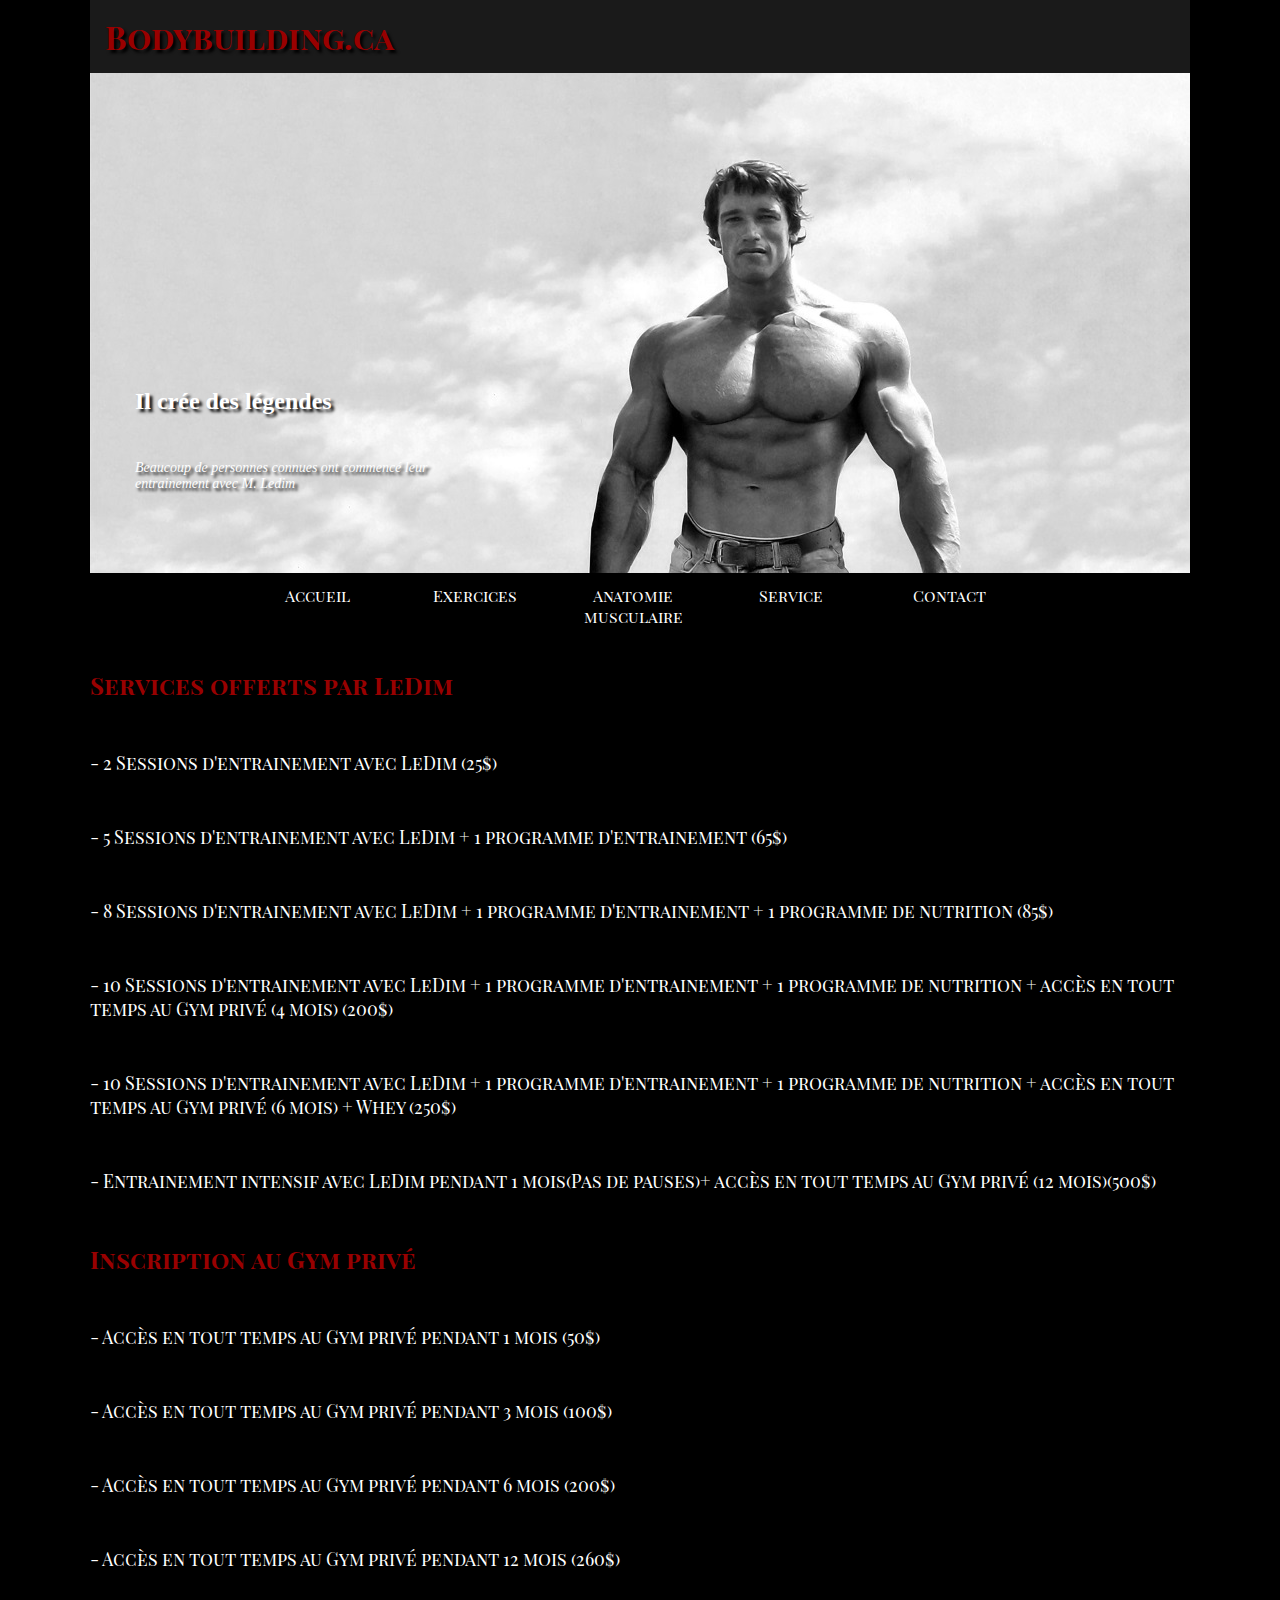
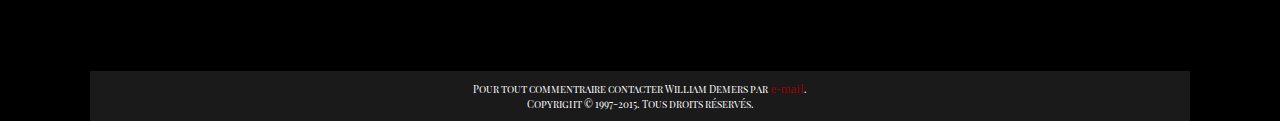
<file: Service.html>
<!DOCTYPE html>
<html>
	<head>
		<title>BODYBUILDING.CA</title>
		<meta charset="utf-8" />
		<link rel="stylesheet" href="css/stylesheet.css" />
		<link rel="icon" type="image/png" href="images/muscle_haut_page.png" />
		<link href='https://fonts.googleapis.com/css?family=Playfair+Display+SC:400,900' rel='stylesheet' type='text/css'>
	</head>
	
	<body>
		<div id="container">
			<header>
				<h1>Bodybuilding.ca</h1>
				<div id="slider">
<div class="slides">

<!-- First slide -->
<div class="slider">
<div class="legend"></div>
<div class="content">
<div class="content-txt">
<h1> Il crée des légendes </h1>
<h2> Beaucoup de personnes connues ont commencé leur entrainement avec M. Ledim </h2>
</div>
</div>
<div class="images">
<img src="images/Arnol.jpg" alt="Arnold">
</div>
</div>

<!-- Second slide -->
<div class="slider">
<div class="legend"></div>
<div class="content">
<div class="content-txt">
<h1> Une salle faite pour vous </h1>
<h2> Notre entraineur à une salle d'éntrainement qui conviens à tous </h2>
</div>
</div>
<div class="images">
<img src="images/Gym_1.jpg" alt="Gym">
</div>
</div>

<!-- Third slide -->
<div class="slider">
<div class="legend"></div>
<div class="content">
<div class="content-txt">
<h1> Il vous prépare à toute éventualité</h1>
<h2> Si vous pensez ne pas être prêt pour votre prochain défi, vous êtes au bon endroit! </h2>
</div>
</div>
<div class="images">
<img src="images/Arny.jpg" alt="Army">
</div>
</div>

<!-- Fourth slide -->
<div class="slider">
<div class="legend"></div>
<div class="content">
<div class="content-txt">
<h1> Just do it! </h1>
</div>
</div>
<div class="images">
<img src="images/nowhere.jpg" alt="Personne musclé">
</div>
</div>

</div>
</div>
			</header>
			<nav>
				<ul>
					<li><a href="index.html">Accueil<br/>&nbsp;</a></li>
					<li><a href="Exercices.html">Exercices<br/>&nbsp;</a></li>
					<li><a href="Anatomie_musculaire.html">Anatomie musculaire</a></li>
					<li><a href="Service.html">Service<br/>&nbsp;</a></li>
					<li><a href="Contact.html">Contact<br/>&nbsp;</a></li>
				</ul>
			</nav>
			<section>
				<h2> Services offerts par LeDim </h2>
				<p> - 2 Sessions d'entrainement avec LeDim (25$) </p>
				<p> - 5 Sessions d'entrainement avec LeDim + 1 programme d'entrainement (65$) </p>
				<p> - 8 Sessions d'entrainement avec LeDim + 1 programme d'entrainement + 1 programme de nutrition (85$)</p>
				<p> - 10 Sessions d'entrainement avec LeDim + 1 programme d'entrainement + 1 programme de nutrition + accès en tout temps au Gym privé (4 mois) (200$)</p>
				<p> - 10 Sessions d'entrainement avec LeDim + 1 programme d'entrainement + 1 programme de nutrition + accès en tout temps au Gym privé (6 mois) + Whey (250$)
				<P> - Entrainement intensif avec LeDim pendant 1 mois(Pas de pauses)+ accès en tout temps au Gym privé (12 mois)(500$) </p>
				<h2>Inscription au Gym privé</h2>
				<p> - Accès en tout temps au Gym privé pendant 1 mois (50$) </p>
				<p> - Accès en tout temps au Gym privé pendant 3 mois (100$)</p>
				<p> - Accès en tout temps au Gym privé pendant 6 mois (200$)</p>
				<p> - Accès en tout temps au Gym privé pendant 12 mois (260$)</p>
				
			
			
			</section>
			<footer>
				<p>Pour tout commentraire contacter William Demers par <a href="mailto:dimers@hotmail.com">e-mail</a>.</p>
				<p>Copyright © 1997-2015. Tous droits réservés.</p>
			</footer>
		</div>
	</body>
</html>
</file>
<file: css/stylesheet.css>
body
{
	background:black;
	width:1100px;
	margin: auto;
	color: #ffffff;
	
}

header{
color:#990000;
background-color:#1A1A1A;
}

*{
	font-family: 'Playfair Display SC', serif;
}

nav ul li
{
list-style:none;
padding: 2px;
border-top: none;
border-bottom: none;
height: 52px;
width: 150px;
text-align:center;
display: inline-block;

}

nav ul li a:hover
{
	background: #990000;
}

nav ul li a
{
	display:block;
	height: 52px;
	width: 150px;
	text-decoration:none;
	color: #ffffff;
}

nav
{
	background: #000000;
	width:800px;
	margin: auto;
	padding: 10px;
	
}



header h1{
padding: 15px;
text-shadow: 3px 3px 3px black;
}

header h2{
padding: 15px;
text-shadow: 3px 3px 3px black;
}
section{
margin-top: 10px;	
}


section p{
	margin-top: 50px;
	margin-bottom:50px;
	float:center;
	font-size: large; 
}

section p a{
	color:#990000;
}

section div{
	margin-top:30px;
	margin-bottom:50px;
	float:center;
}
section div center b a{
	text-decoration:none;
	color:#990000;
	font-size:large;
}
h2{
color:#990000;	
margin-bottom: 15px;
margin-top: 20px;
}

.left
{
	float:left;
 border: 10px solid #1A1A1A;
 margin-right: 30px;
}

.right{
	float:right;
	border: 10px solid #1A1A1A;
	margin-left: 30px;
}
table{
	border: 3px groove #990000;
	margin-left:250px;
	margin-bottom:50px;
	margin-top:40px
}
table tr{
		border: 3px groove #990000;
	
}

table tr td{
		border: 3px groove #990000;
}
table tr th{
		border: 3px groove #990000;
}

table tr td a{
	text-decoration:none;
	color:#990000;
	
}
section ul li a
{
	text-decoration:none;
	color: #990000;
}

section ol li{
	margin-left: 20px;
}

footer{
	background-color: #1A1A1A;
	margin-top: 100px;
	text-align:center;
	font-size: x-small;
	padding-top:10px;
	padding-bottom:10px;
	
}

footer a{
	text-decoration:none;
	color:#990000;
	font-family:"Arial Black";
	font-size:small;
}

.inspiration{
	margin-top: 65px;
}

.video1{
	margin-top:10px;
	border: 10px solid #1A1A1A;
}

.map{
	margin-top:20px;
	border: 10px solid #1A1A1A;
	margin-left:50px;
}

h3 {
	color: #990000;
	text-decoration:underline;
	margin-left:50px;
}

form p{
	margin-top:10px;
	margin-bottom: 10px;
	margin-left:10px;
}

.contact{
	margin-top:20px;
	font-size: large;
	margin-left:50px;
}
.contact a{
	text-decoration:none;
}

fieldset{
	margin-top:5px;
}

.merci{
	text-align: center;
}

.gif{
	border: 10px solid #1A1A1A;
	margin-left: 290px
}










/* Reset */
*{margin:0;padding:0;}

/* Slider */
#slider{
  width:100%;
  height:500px;
  position:relative;
  overflow:hidden;
}
@keyframes load{
  from{left:-100%;}
  to{left:0;}
}
.slides{
  width:400%;
  height:100%;
  position:relative;
  -webkit-animation:slide 30s infinite;
  -moz-animation:slide 30s infinite;
  animation:slide 30s infinite;
}
.slider{
  width:25%;
  height:100%;
  float:left;
  position:relative;
  z-index:1;
  overflow:hidden;
}
.slide img{
  width:100%;
  height:100%;
}
.slide img{
  width:100%;
  height:100%;
}
.image{
  width:100%;
  height:100%;
}
.image img{
  width:100%;
  height:100%;
}

/* Legend */
.legend{
  border:500px solid transparent #1A1A1A;
  border-left:800px solid rgba(52, 73, 94, .7);
  border-bottom:0;
  position:absolute;
  bottom:0;
}

/* Contents */
.content{
  width:100%;
  height:100%;
  position:absolute;
  overflow:hidden;
}
.content-txt{
  width:400px;
  height:150px;
  float:left;
  position:relative;
  top:300px;
  -webkit-animation:content-s 7.5s infinite;
  -moz-animation:content-s 7.5s infinite;
  animation:content-s 7.5s infinite;
}
.content-txt h1{
  font-family:Intro;
  font-size:24px;
  color:#fff;
  text-align:left;
  margin-left:30px;
  padding-bottom:10px;
}
.content-txt h2{
  font-family:Quicksand;
  font-weight:normal;
  font-size:14px;
  font-style:italic;
  color:#fff;
  text-align:left;
  margin-left:30px;
}

/* Switch */
.switch{
  width:120px;
  height:10px;
  position:absolute;
  bottom:50px;
  z-index:99;
  left:30px;
}
.switch > ul{
  list-style:none;
}
.switch > ul > li{
  width:10px;
  height:10px;
  border-radius:50%;
  background:#333;
  float:left;
  margin-right:5px;
  cursor:pointer;
}
.switch ul{
  overflow:hidden;
}
.on{
  width:100%;
  height:100%;
  border-radius:50%;
  background:#f39c12;
  position:relative;
  -webkit-animation:on 30s infinite;
  -moz-animation:on 30s infinite;
  animation:on 60s infinite;
}

/* Animation */
@-webkit-keyframes slide{
  0%,100%{
    margin-left:0%;
  }
  21%{
    margin-left:0%;
  }
  25%{
    margin-left:-100%;
  }
  46%{
    margin-left:-100%;
  }
  50%{
    margin-left:-200%;
  }
  71%{
    margin-left:-200%;
  }
  75%{
    margin-left:-300%;
  }
  96%{
    margin-left:-300%;
  }
}
@-moz-keyframes slide{
  0%,100%{
    margin-left:0%;
  }
  21%{
    margin-left:0%;
  }
  25%{
    margin-left:-100%;
  }
  46%{
    margin-left:-100%;
  }
  50%{
    margin-left:-200%;
  }
  71%{
    margin-left:-200%;
  }
  75%{
    margin-left:-300%;
  }
  96%{
    margin-left:-300%;
  }
}
@keyframes slide{
  0%,100%{
    margin-left:0%;
  }
  21%{
    margin-left:0%;
  }
  25%{
    margin-left:-100%;
  }
  46%{
    margin-left:-100%;
  }
  50%{
    margin-left:-200%;
  }
  71%{
    margin-left:-200%;
  }
  75%{
    margin-left:-300%;
  }
  96%{
    margin-left:-300%;
  }
}

@-webkit-keyframes content-s{
  0%{left:-420px;}
  10%{left:0px;}
  30%{left:0px;}
  40%{left:0px;}
  50%{left:0px;}
  60%{left:0px;}
  70%{left:0;}
  80%{left:-420px;}
  90%{left:-420px;}
  100%{left:-420px;}
}
@-moz-keyframes content-s{
  0%{left:-420px;}
  10%{left:0px;}
  30%{left:0px;}
  40%{left:0px;}
  50%{left:0px;}
  60%{left:0px;}
  70%{left:0;}
  80%{left:-420px;}
  90%{left:-420px;}
  100%{left:-420px;}
}
@keyframes content-s{
  0%{left:-420px;}
  10%{left:20px;}
  15%{left:0px;}
  30%{left:0px;}
  40%{left:0px;}
  50%{left:0px;}
  60%{left:0px;}
  70%{left:0;}
  80%{left:-420px;}
  90%{left:-420px;}
  100%{left:-420px;}
}

@-webkit-keyframes on{
  0%,100%{
    margin-left:0%;
  }
  21%{
    margin-left:0%;
  }
  25%{
    margin-left:15px;
  }
  46%{
    margin-left:15px;
  }
  50%{
    margin-left:30px;
  }
  71%{
    margin-left:30px;
  }
  75%{
    margin-left:45px;
  }
  96%{
    margin-left:45px;
  }
}

@-moz-keyframes on{
  0%,100%{
    margin-left:0%;
  }
  21%{
    margin-left:0%;
  }
  25%{
    margin-left:15px;
  }
  46%{
    margin-left:15px;
  }
  50%{
    margin-left:30px;
  }
  71%{
    margin-left:30px;
  }
  75%{
    margin-left:45px;
  }
  96%{
    margin-left:45px;
  }
}

@keyframes on{
  0%,100%{
    margin-left:0%;
  }
  21%{
    margin-left:0%;
  }
  25%{
    margin-left:15px;
  }
  46%{
    margin-left:15px;
  }
  50%{
    margin-left:30px;
  }
  71%{
    margin-left:30px;
  }
  75%{
    margin-left:45px;
  }
  96%{
    margin-left:45px;
  }
}
</file>
